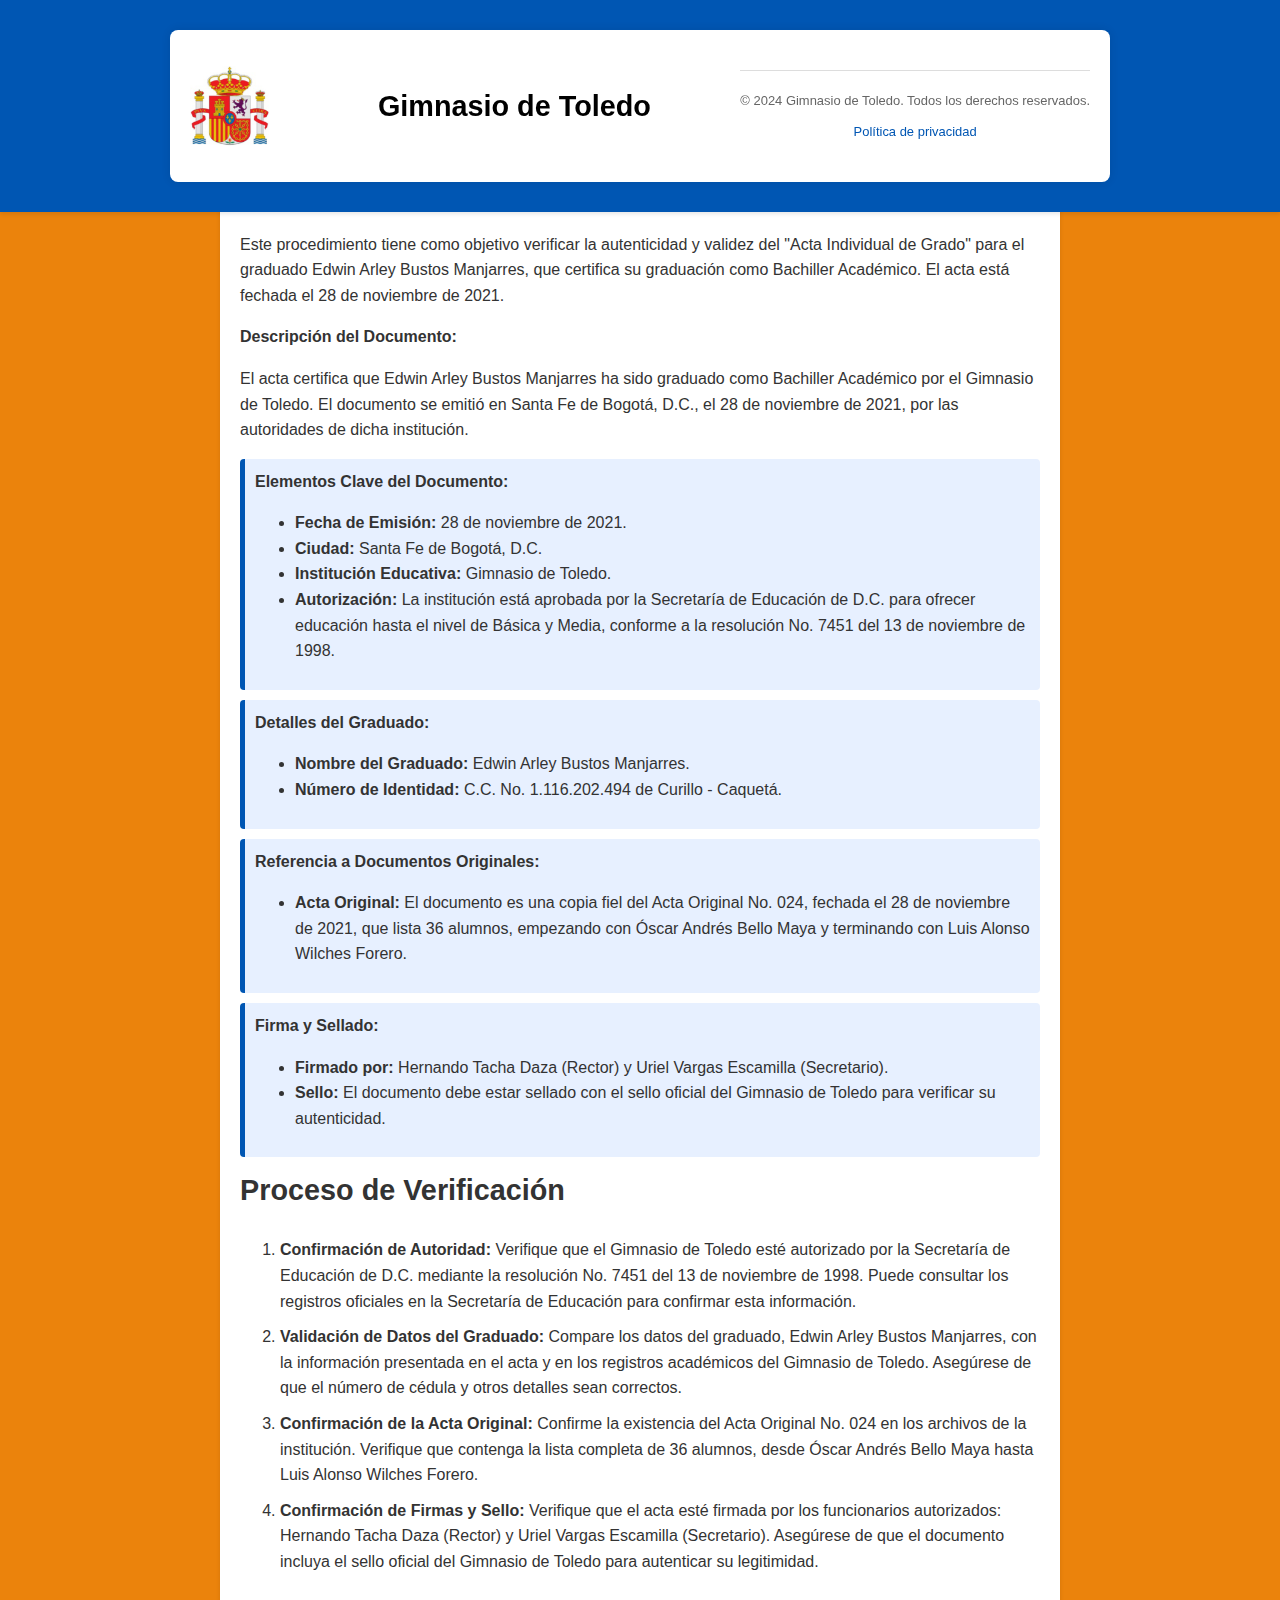
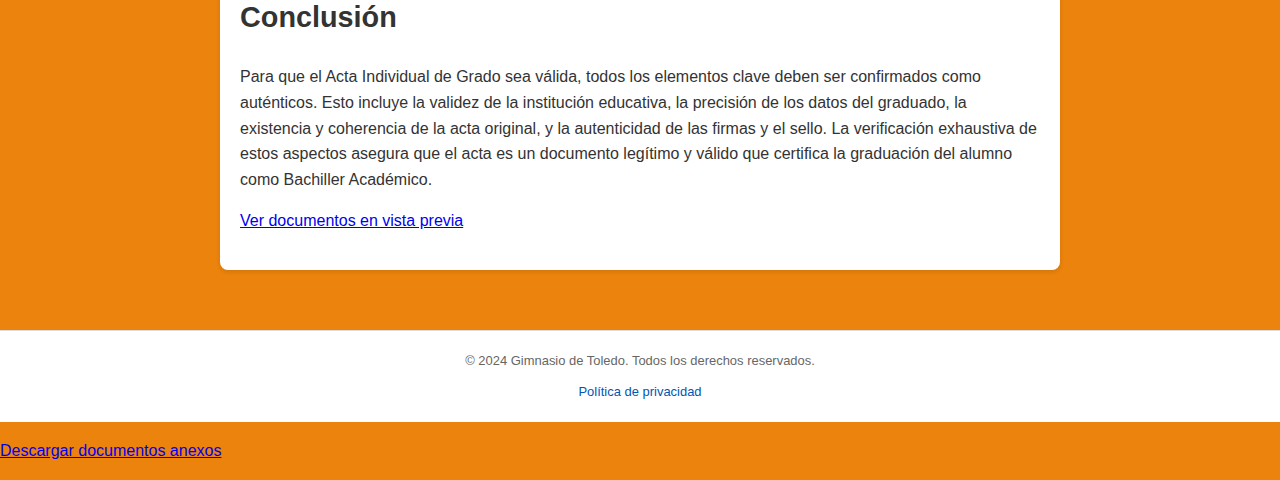
<file: index.html>
<!DOCTYPE html>
<html lang="es">
<head>
    <meta charset="UTF-8">
    <meta name="viewport" content="width=device-width, initial-scale=1.0">
    <title>Gimnasio de Toledo</title>
    <link rel="stylesheet" href="styles.css">
    <style>
        body {
            font-family: Arial, sans-serif;
            line-height: 1.6;
            color: #333;
            margin: 0;
            padding: 0;
            background-color: #eb830c;
        }
        .container {
            max-width: 900px;
            margin: 20px auto;
            padding: 20px;
            background: #fff;
            border-radius: 8px;
            box-shadow: 0 0 10px rgba(0, 0, 0, 0.1);
        }
        header {
            background: #0056b3;
            color: #000000;
            padding: 10px 0;
        }
        .logo {
            max-width: 150px;
        }
        h1 {
            margin: 0;
            font-size: 2em;
        }
        nav ul {
            list-style: none;
            padding: 0;
        }
        nav ul li {
            display: inline;
            margin-right: 10px;
        }
        nav ul li a {
            color: #fff;
            text-decoration: none;
        }
        .content {
            padding: 20px;
        }
        h2 {
            color: #0056b3;
        }
        .highlight {
            background-color: #e7f0ff;
            border-left: 5px solid #0056b3;
            padding: 10px;
            margin: 10px 0;
            border-radius: 4px;
        }
        footer {
            text-align: center;
            margin-top: 20px;
            font-size: 0.9em;
            color: #666;
            background: #fff;
            padding: 10px 0;
        }
        footer p a {
            color: #0056b3;
            text-decoration: none;
        }
        .steps ol {
            margin: 20px 0;
        }
        .steps li {
            margin-bottom: 10px;
        }
    </style>
</head>
<body>
    <header>
        <div class="container">
            <img src="logo.png" alt="Logo Gimnasio de Toledo" class="logo">
            <h1>Gimnasio de Toledo</h1>
            <nav>
                <ul>
                    <li><a href="index.html">Inicio</a></li>
                    <li><a href="#about">Acerca de</a></li>
                    <li><a href="#contact">Contacto</a></li>
                    <li><a href="documentos.html">Documentos</a></li>
                </ul>
            </nav>
        </div>
    </header>
    <main>
        <section class="container content">
            <h2>Verificación del Acta Individual de Grado</h2>
            <p><strong>Objetivo:</strong></p>
            <p>Este procedimiento tiene como objetivo verificar la autenticidad y validez del "Acta Individual de Grado" para el graduado Edwin Arley Bustos Manjarres, que certifica su graduación como Bachiller Académico. El acta está fechada el 28 de noviembre de 2021.</p>

            <p><strong>Descripción del Documento:</strong></p>
            <p>El acta certifica que Edwin Arley Bustos Manjarres ha sido graduado como Bachiller Académico por el Gimnasio de Toledo. El documento se emitió en Santa Fe de Bogotá, D.C., el 28 de noviembre de 2021, por las autoridades de dicha institución.</p>

            <div class="highlight">
                <strong>Elementos Clave del Documento:</strong>
                <ul>
                    <li><strong>Fecha de Emisión:</strong> 28 de noviembre de 2021.</li>
                    <li><strong>Ciudad:</strong> Santa Fe de Bogotá, D.C.</li>
                    <li><strong>Institución Educativa:</strong> Gimnasio de Toledo.</li>
                    <li><strong>Autorización:</strong> La institución está aprobada por la Secretaría de Educación de D.C. para ofrecer educación hasta el nivel de Básica y Media, conforme a la resolución No. 7451 del 13 de noviembre de 1998.</li>
                </ul>
            </div>

            <div class="highlight">
                <strong>Detalles del Graduado:</strong>
                <ul>
                    <li><strong>Nombre del Graduado:</strong> Edwin Arley Bustos Manjarres.</li>
                    <li><strong>Número de Identidad:</strong> C.C. No. 1.116.202.494 de Curillo - Caquetá.</li>
                </ul>
            </div>

            <div class="highlight">
                <strong>Referencia a Documentos Originales:</strong>
                <ul>
                    <li><strong>Acta Original:</strong> El documento es una copia fiel del Acta Original No. 024, fechada el 28 de noviembre de 2021, que lista 36 alumnos, empezando con Óscar Andrés Bello Maya y terminando con Luis Alonso Wilches Forero.</li>
                </ul>
            </div>

            <div class="highlight">
                <strong>Firma y Sellado:</strong>
                <ul>
                    <li><strong>Firmado por:</strong> Hernando Tacha Daza (Rector) y Uriel Vargas Escamilla (Secretario).</li>
                    <li><strong>Sello:</strong> El documento debe estar sellado con el sello oficial del Gimnasio de Toledo para verificar su autenticidad.</li>
                </ul>
            </div>

            <h2>Proceso de Verificación</h2>
            <div class="steps">
                <ol>
                    <li><strong>Confirmación de Autoridad:</strong> Verifique que el Gimnasio de Toledo esté autorizado por la Secretaría de Educación de D.C. mediante la resolución No. 7451 del 13 de noviembre de 1998. Puede consultar los registros oficiales en la Secretaría de Educación para confirmar esta información.</li>
                    <li><strong>Validación de Datos del Graduado:</strong> Compare los datos del graduado, Edwin Arley Bustos Manjarres, con la información presentada en el acta y en los registros académicos del Gimnasio de Toledo. Asegúrese de que el número de cédula y otros detalles sean correctos.</li>
                    <li><strong>Confirmación de la Acta Original:</strong> Confirme la existencia del Acta Original No. 024 en los archivos de la institución. Verifique que contenga la lista completa de 36 alumnos, desde Óscar Andrés Bello Maya hasta Luis Alonso Wilches Forero.</li>
                    <li><strong>Confirmación de Firmas y Sello:</strong> Verifique que el acta esté firmada por los funcionarios autorizados: Hernando Tacha Daza (Rector) y Uriel Vargas Escamilla (Secretario). Asegúrese de que el documento incluya el sello oficial del Gimnasio de Toledo para autenticar su legitimidad.</li>
                </ol>
            </div>

            <h2>Conclusión</h2>
            <p>Para que el Acta Individual de Grado sea válida, todos los elementos clave deben ser confirmados como auténticos. Esto incluye la validez de la institución educativa, la precisión de los datos del graduado, la existencia y coherencia de la acta original, y la autenticidad de las firmas y el sello. La verificación exhaustiva de estos aspectos asegura que el acta es un documento legítimo y válido que certifica la graduación del alumno como Bachiller Académico.</p>

            <!-- Enlace a la página de documentos -->
            <p><a href="documentos.html">Ver documentos en vista previa</a></p>
        </section>
    </main>
    <footer>
        <p>&copy; 2024 Gimnasio de Toledo. Todos los derechos reservados.</p>
        <p><a href="#privacy">Política de privacidad</a></p>
    </footer>
</body>
</html>
<p><a href="documentos.html">Descargar documentos anexos</a></p>
<!DOCTYPE html>
<html lang="es">
<head>
    <meta charset="UTF-8">
    <meta name="viewport" content="width=device-width, initial-scale=1.0">
    <title>Documentos - Gimnasio de Toledo</title>
    <style>
        body {
            font-family: Arial, sans-serif;
            line-height: 1.6;
            color: #333;
            margin: 0;
            padding: 0;
            background-color: #eb830c;
        }
        .container {
            max-width: 900px;
            margin: 20px auto;
            padding: 20px;
            background: #fff;
            border-radius: 8px;
            box-shadow: 0 0 10px rgba(0, 0, 0, 0.1);
        }
        header {
            background: #0056b3;
            color: #000000;
            padding: 10px 0;
        }
        .logo {
            max-width: 150px;
        }
        h1 {
            margin: 0;
            font-size: 2em;
        }
        nav ul {
            list-style: none;
            padding: 0;
        }
        nav ul li {
            display: inline;
            margin-right: 10px;
        }
        nav ul li a {
            color: #fff;
            text-decoration: none;
        }
        .content {
            padding: 20px;
        }
        h2 {
            color: #0056b3;
        }
        footer {
            text-align: center;
            margin-top: 20px;
            font-size: 0.9em;
            color: #666;
            background: #fff;
            padding: 10px 0;
        }
        footer p a {
            color: #0056b3;
            text-decoration: none;
        }
        iframe {
            width: 100%;
            height: 600px;
            border: none;
            margin-bottom: 20px;
        }
    </style>
</head>
<body>
    <header>
        <div class="container">
            <img src="logo.png" alt="Logo Gimnasio de Toledo" class="logo">
            <h1>Gimnasio de Toledo</h1>
            <nav>
            <ul>
            </section>
    </main>
    <footer>
        <p>&copy; 2024 Gimnasio de Toledo. Todos los derechos reservados.</p>
        <p><a href="#privacy">Política de privacidad</a></p>
    </footer>
</body>
</html>
</file>
<file: styles.css>
/* styles.css */
body {
    font-family: 'Segoe UI', Tahoma, Geneva, Verdana, sans-serif;
    margin: 0;
    padding: 0;
    background-color: #f0f2f5; /* Fondo claro similar a Facebook */
    color: #eb6c04; /* Texto oscuro */
}

header {
    background-color: #f29b18; /* Azul de Facebook */
    color: #ffffff;
    padding: 150px 20px;
    position: fixed;
    width: 100%;
    top: 0;
    left: 0;
    box-shadow: 0 2px 4px rgba(0, 0, 0, 0.1);
    z-index: 1000;
}

header .container {
    display: flex;
    align-items: center;
    justify-content: space-between;
}

header .logo {
    height: 80px; /* Ajusta la altura del logo */
    margin-right: 20px; /* Espacio entre el logo y el texto */
}

header h1 {
    font-size: 1.8em;
    margin: 0;
}

nav ul {
    list-style: none;
    padding: 0;
    margin: 0;
    display: flex;
    gap: 20px;
}

nav ul li {
    display: inline;
}

nav ul li a {
    color: #ffffff;
    text-decoration: none;
    font-weight: 500;
}

nav ul li a:hover {
    text-decoration: underline;
}

main {
    padding: 80px 20px 20px; /* Añadir espacio para el encabezado fijo */
}

section.content {
    background: #ffffff; /* Fondo blanco para secciones de contenido */
    margin: 20px auto;
    padding: 20px;
    border-radius: 8px;
    box-shadow: 0 2px 4px rgba(0, 0, 0, 0.1);
    max-width: 800px;
}

section.content h2 {
    font-size: 1.8em;
    margin-top: 0;
    color: #333; /* Color de encabezado oscuro */
}

button {
    background-color: #f28c18; /* Azul de Facebook */
    color: #ffffff;
    border: none;
    padding: 10px 15px;
    cursor: pointer;
    border-radius: 5px;
    font-size: 1em;
    transition: background-color 0.3s ease;
}

button:hover {
    background-color: #bf8314; /* Azul más oscuro en hover */
}

footer {
    background-color: #f0f2f5;
    color: #1c1e21;
    text-align: center;
    padding: 15px;
    margin-top: 20px;
    border-top: 1px solid #ddd;
}

footer p {
    margin: 10px 0;
    font-size: 0.9em;
}

footer a {
    color: #b8600e;
    text-decoration: none;
}

footer a:hover {
    text-decoration: underline;
}

form {
    max-width: 600px;
    margin: 20px auto;
    background: #ffffff;
    padding: 20px;
    border-radius: 8px;
    box-shadow: 0 2px 4px rgba(0, 0, 0, 0.1);
}

form label {
    display: block;
    margin: 10px 0 5px;
    font-weight: 500;
}

form input, form textarea {
    width: 100%;
    padding: 10px;
    margin-bottom: 10px;
    border: 1px solid #ccc;
    border-radius: 5px;
    background-color: #fafafa; /* Fondo de campo más claro */
    color: #333;
    font-size: 1em;
}

form button {
    background-color: #f29b18;
    color: #ffffff;
    border: none;
    padding: 10px;
    cursor: pointer;
    border-radius: 5px;
    font-size: 1em;
    transition: background-color 0.3s ease;
}

form button:hover {
    background-color: #bf6114;
}
</file>
